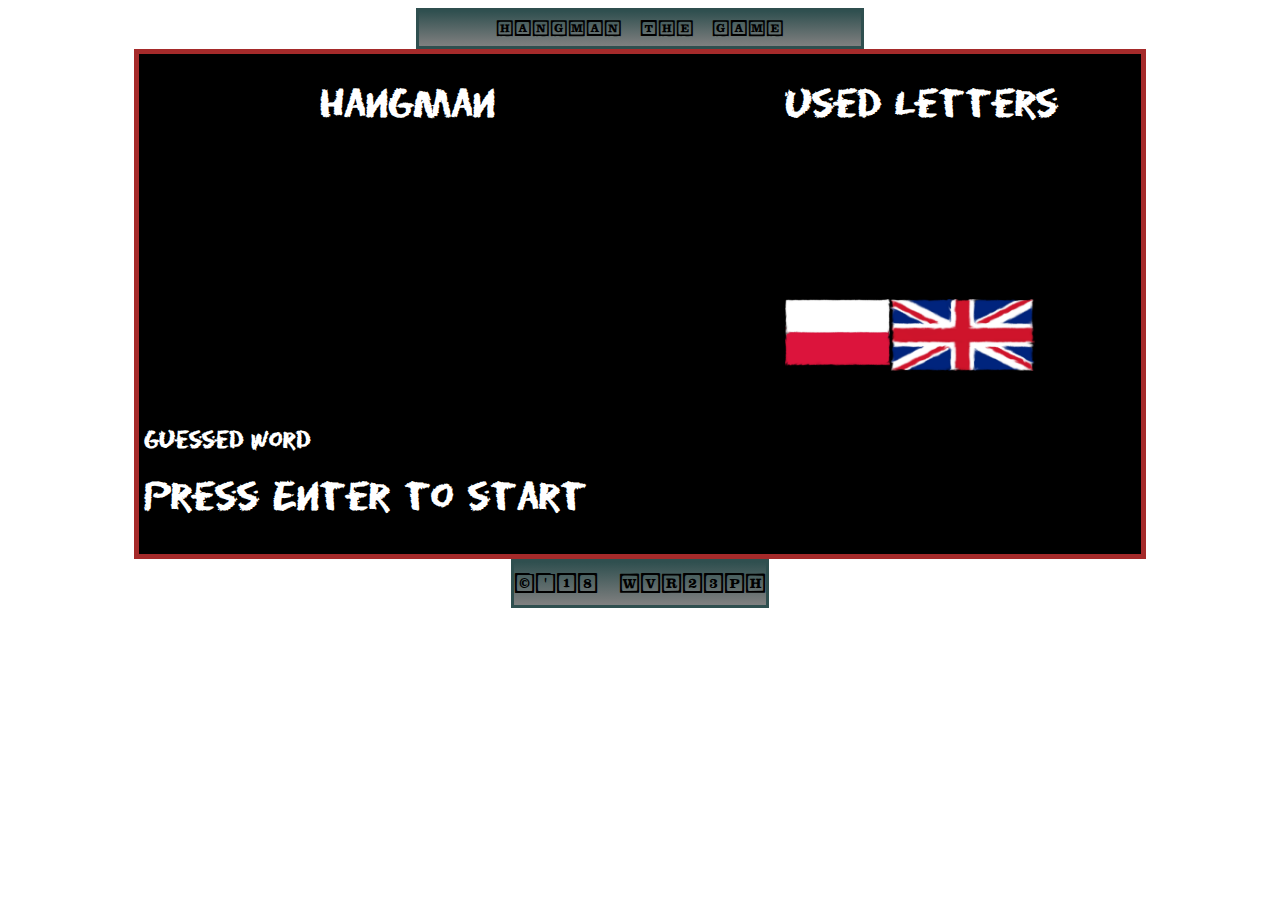
<file: docs/index.html>
<!DOCTYPE html>
<html lang="en">
<head>
    <meta charset="UTF-8">
    <title>HangMan</title>
    <link rel="stylesheet" href="css/main.css">
    <script src="js/hanged.js" type="text/javascript"></script>
    <meta name="viewport" content="width=device-width, initial-scale=1.0">
</head>
<body>
<header>
    <div class="'container">
        <div class="overboard"></div>
    </div>
</header>
<main>
    <div class="container">
        <div class="blackboard">
            <div id="leftBoard">
                <div id="hanged">
                    <h1></h1>
                    <canvas id="drawing" height="400" width="300"></canvas>
                </div>
                <div id="word">
                    <h3>Guessed Word</h3>
                    <h1 id="guesses"></h1>
                </div>
            </div>
            <div id="rightBoard">
                <div id="usedLettersBox">
                    <h1>Used Letters</h1>
                    <div id="usedLetters"></div>
                    <div id="attempts"></div>
                </div>
                <div id="language">
                    <p></p>
                    <p></p>
                </div>
            </div>
        </div>
    </div>
</main>
<footer>
    <div class="container">
        <div id="copy">&copy'18 WVR23PH</div>
    </div>
</footer>
</body>
</html>
</file>
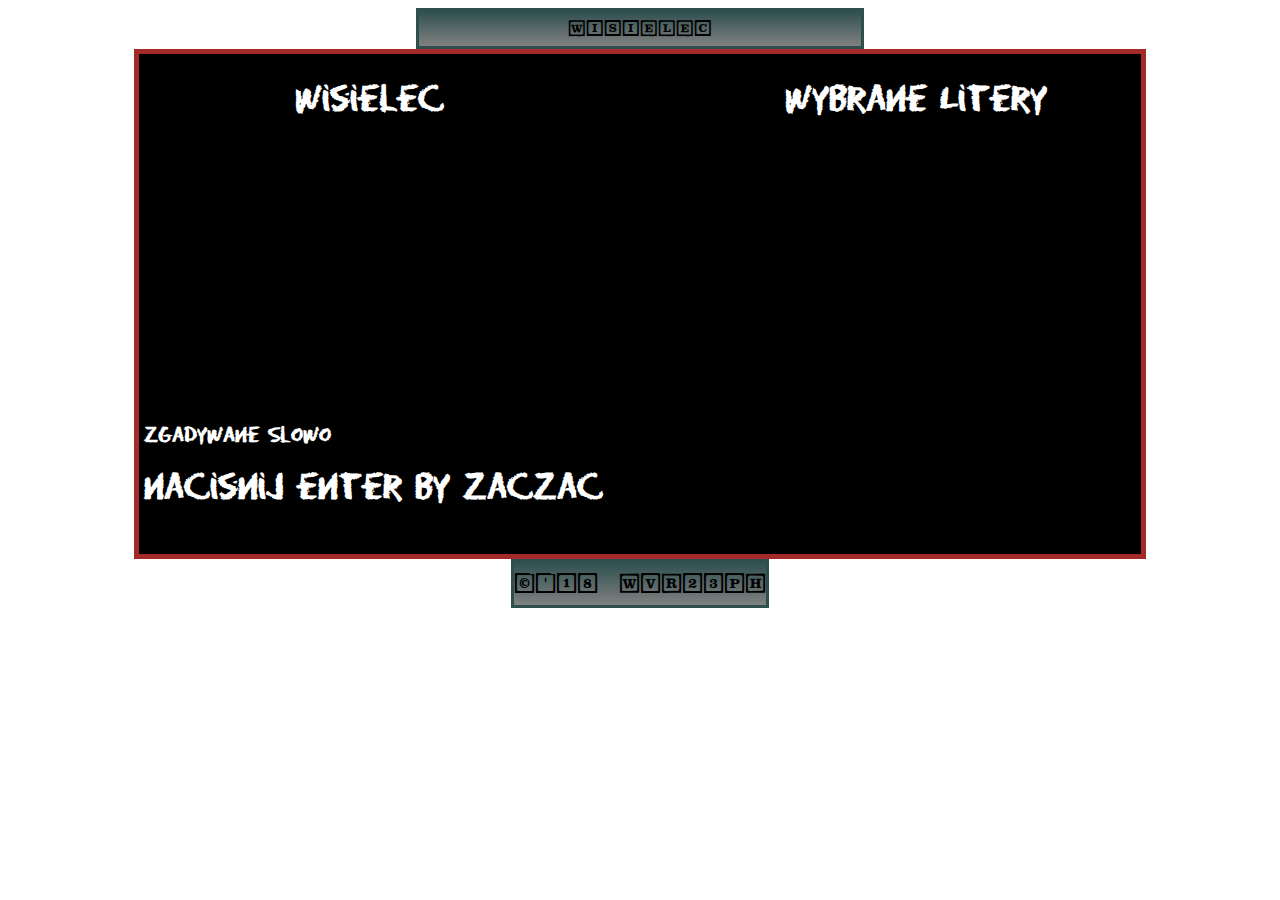
<file: hanged pl/hanged.html>
<!DOCTYPE html>
<html lang="en">
<head>
    <meta charset="UTF-8">
    <title>HangMan</title>
    <link rel="stylesheet" href="css/main.css">
    <script src="js/hanged.js" type="text/javascript"></script>
    <meta name="viewport" content="width=device-width, initial-scale=1.0">
</head>
<body>
<header>
    <div class="'container">
        <div class="overboard">WISIELEC</div>
    </div>
</header>
<article>
    <div class="container">
        <div class="blackboard">
            <div id="leftBoard">
                <div id="hanged">
                    <h1>wisielec</h1>
                    <canvas id="drawing" height="400" width="300"></canvas>
                </div>
                <div id="word">
                    <h3>Zgadywane Slowo</h3>
                    <h1 id="guesses"></h1>
                </div>
            </div>
            <div id="rightBoard">
                <div id="usedLettersBox">
                    <h1>Wybrane Litery</h1>
                    <div id="usedLetters"></div>
                    <div id="attempts"></div>
                </div>
            </div>
        </div>
    </div>
</article>
<footer>
    <div class="container">
        <div id="copy">&copy'18 WVR23PH</div>
    </div>
</footer>
</body>
</html>
</file>
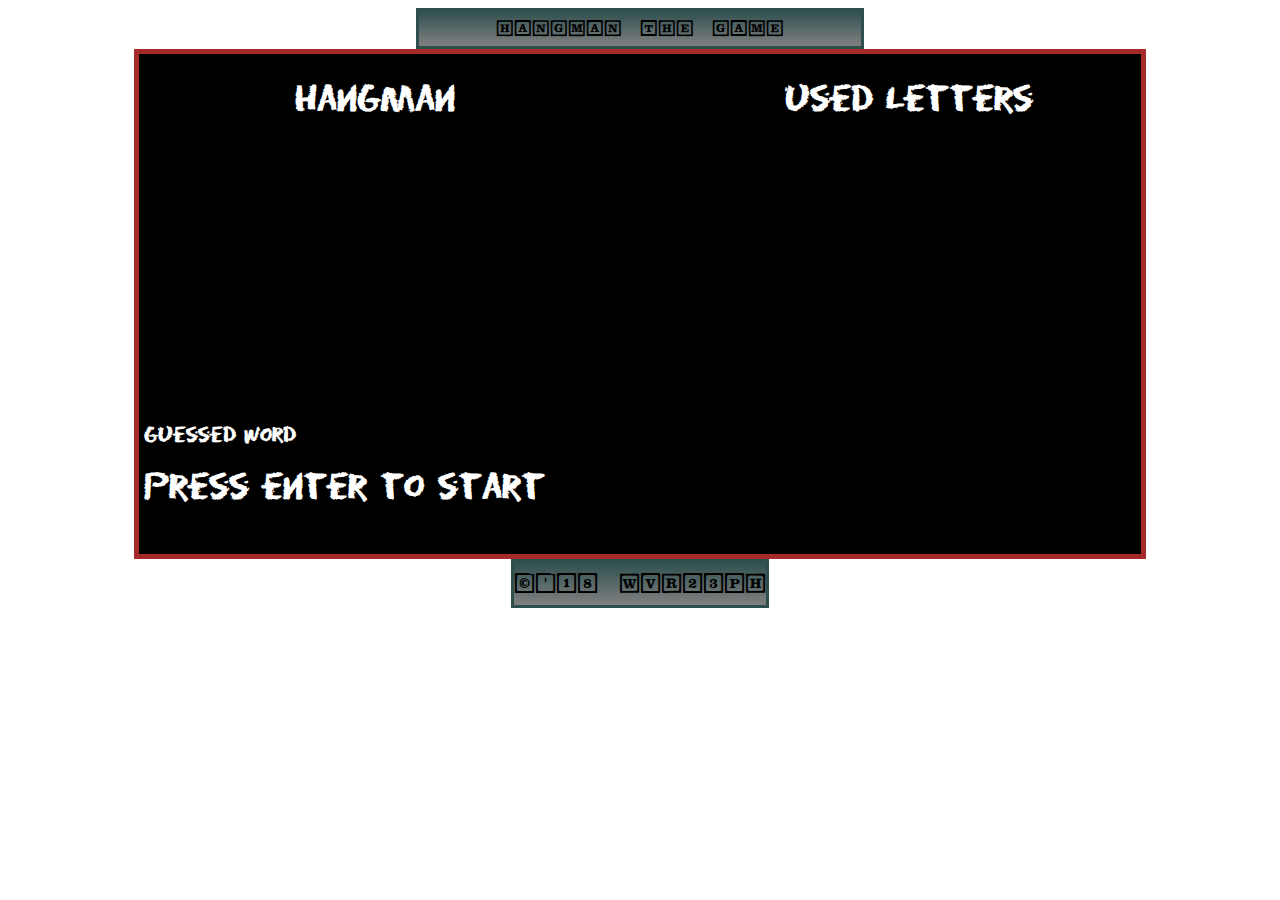
<file: hanged/hanged.html>
<!DOCTYPE html>
<html lang="en">
<head>
    <meta charset="UTF-8">
    <title>HangMan</title>
    <link rel="stylesheet" href="css/main.css">
    <script src="js/hanged.js" type="text/javascript"></script>
    <meta name="viewport" content="width=device-width, initial-scale=1.0">
</head>
<body>
<header>
    <div class="'container">
        <div class="overboard">HANGMAN the game</div>
    </div>
</header>
<article>
    <div class="container">
        <div class="blackboard">
            <div id="leftBoard">
                <div id="hanged">
                    <h1>Hangman</h1>
                    <canvas id="drawing" height="400" width="300"></canvas>
                </div>
                <div id="word">
                    <h3>Guessed Word</h3>
                    <h1 id="guesses"></h1>
                </div>
            </div>
            <div id="rightBoard">
                <div id="usedLettersBox">
                    <h1>Used Letters</h1>
                    <div id="usedLetters"></div>
                    <div id="attempts"></div>
                </div>
            </div>
        </div>
    </div>
</article>
<footer>
    <div class="container">
        <div id="copy">&copy'18 WVR23PH</div>
    </div>
</footer>
</body>
</html>
</file>
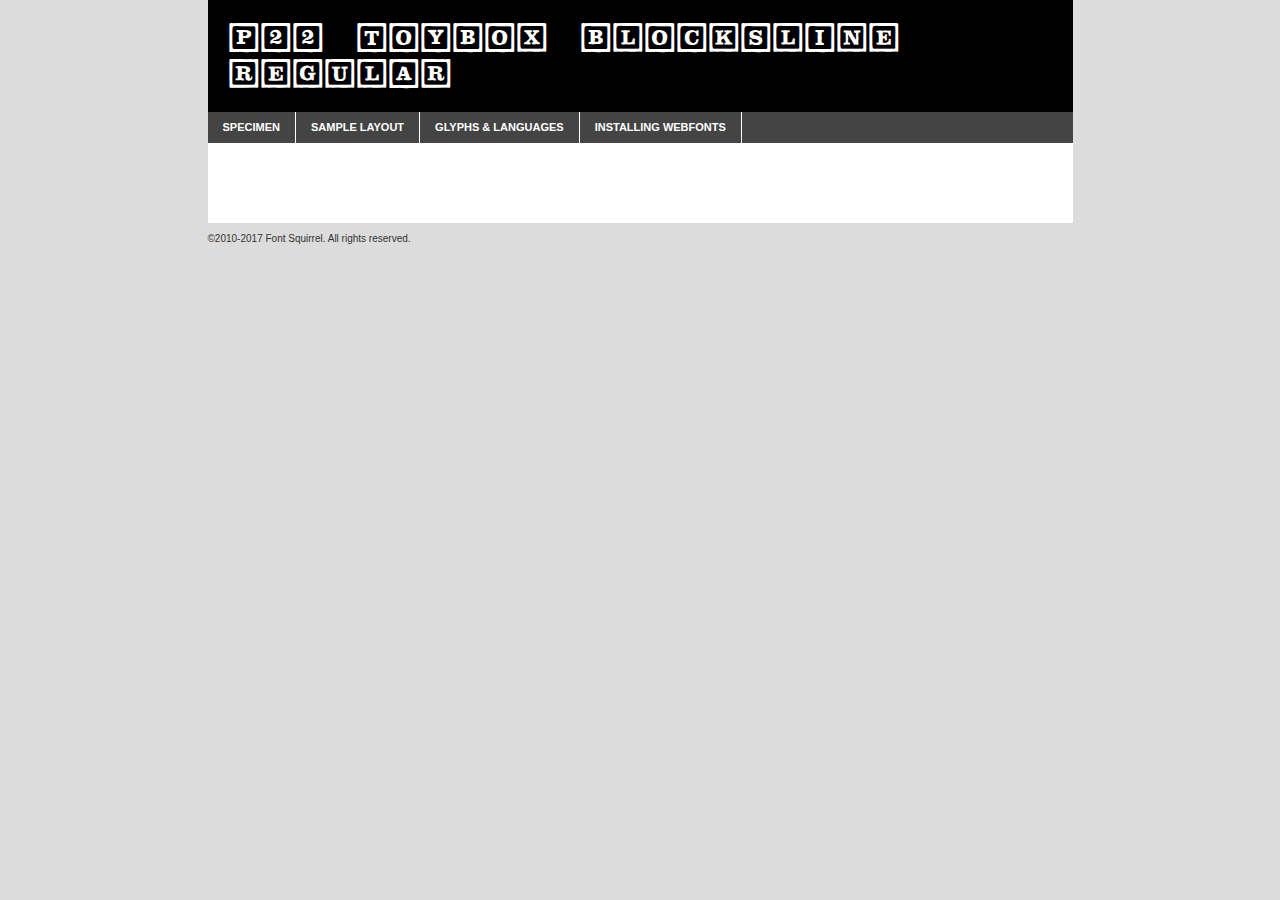
<file: docs/fonts/p22_toybox_blocksline_regular-demo.html>
<!DOCTYPE html PUBLIC "-//W3C//DTD XHTML 1.0 Transitional//EN"
	"http://www.w3.org/TR/xhtml1/DTD/xhtml1-transitional.dtd">

<html xmlns="http://www.w3.org/1999/xhtml" xml:lang="en" lang="en">
<head>
	<meta http-equiv="Content-Type" content="text/html; charset=utf-8" />
	<script src="http://ajax.googleapis.com/ajax/libs/jquery/1.7.2/jquery.min.js" type="text/javascript" charset="utf-8"></script>
	<script type="text/javascript">
	(function($){$.fn.easyTabs=function(option){var param=jQuery.extend({fadeSpeed:"fast",defaultContent:1,activeClass:'active'},option);$(this).each(function(){var thisId="#"+this.id;if(param.defaultContent==''){param.defaultContent=1;}
	if(typeof param.defaultContent=="number")
	{var defaultTab=$(thisId+" .tabs li:eq("+(param.defaultContent-1)+") a").attr('href').substr(1);}else{var defaultTab=param.defaultContent;}
	$(thisId+" .tabs li a").each(function(){var tabToHide=$(this).attr('href').substr(1);$("#"+tabToHide).addClass('easytabs-tab-content');});hideAll();changeContent(defaultTab);function hideAll(){$(thisId+" .easytabs-tab-content").hide();}
	function changeContent(tabId){hideAll();$(thisId+" .tabs li").removeClass(param.activeClass);$(thisId+" .tabs li a[href=#"+tabId+"]").closest('li').addClass(param.activeClass);if(param.fadeSpeed!="none")
	{$(thisId+" #"+tabId).fadeIn(param.fadeSpeed);}else{$(thisId+" #"+tabId).show();}}
	$(thisId+" .tabs li").click(function(){var tabId=$(this).find('a').attr('href').substr(1);changeContent(tabId);return false;});});}})(jQuery);
	</script>
	<link rel="stylesheet" href="specimen_files/specimen_stylesheet.css" type="text/css" charset="utf-8" />
	<link rel="stylesheet" href="stylesheet.css" type="text/css" charset="utf-8" />

	<style type="text/css">
					body{
				font-family: 'p22_toybox_blockslineregular';
							}
		</style>

	<title>P22 ToyBox BlocksLine Regular Specimen</title>
	
	
	<script type="text/javascript" charset="utf-8">
		$(document).ready(function() {
			$('#container').easyTabs({defaultContent:1});
		});
	</script>
</head>

<body>
<div id="container">
	<div id="header">
		P22 ToyBox BlocksLine Regular	</div>
	<ul class="tabs">
		<li><a href="#specimen">Specimen</a></li>
		<li><a href="#layout">Sample Layout</a></li>
				<li><a href="#glyphs">Glyphs &amp; Languages</a></li>
		<li><a href="#installing">Installing Webfonts</a></li>
		
	</ul>
	
	<div id="main_content">

		
			<div id="specimen">
		
				<div class="section">
					<div class="grid12 firstcol">
						<div class="huge">AaBb</div>
					</div>
				</div>
		
				<div class="section">
					<div class="glyph_range">A&#x200B;B&#x200b;C&#x200b;D&#x200b;E&#x200b;F&#x200b;G&#x200b;H&#x200b;I&#x200b;J&#x200b;K&#x200b;L&#x200b;M&#x200b;N&#x200b;O&#x200b;P&#x200b;Q&#x200b;R&#x200b;S&#x200b;T&#x200b;U&#x200b;V&#x200b;W&#x200b;X&#x200b;Y&#x200b;Z&#x200b;a&#x200b;b&#x200b;c&#x200b;d&#x200b;e&#x200b;f&#x200b;g&#x200b;h&#x200b;i&#x200b;j&#x200b;k&#x200b;l&#x200b;m&#x200b;n&#x200b;o&#x200b;p&#x200b;q&#x200b;r&#x200b;s&#x200b;t&#x200b;u&#x200b;v&#x200b;w&#x200b;x&#x200b;y&#x200b;z&#x200b;1&#x200b;2&#x200b;3&#x200b;4&#x200b;5&#x200b;6&#x200b;7&#x200b;8&#x200b;9&#x200b;0&#x200b;&amp;&#x200b;.&#x200b;,&#x200b;?&#x200b;!&#x200b;&#64;&#x200b;(&#x200b;)&#x200b;#&#x200b;$&#x200b;%&#x200b;*&#x200b;+&#x200b;-&#x200b;=&#x200b;:&#x200b;;</div>
				</div>
				<div class="section">
					<div class="grid12 firstcol">
						<table class="sample_table">
							<tr><td>10</td><td class="size10">abcdefghijklmnopqrstuvwxyzABCDEFGHIJKLMNOPQRSTUVWXYZ0123456789abcdefghijklmnopqrstuvwxyzABCDEFGHIJKLMNOPQRSTUVWXYZ0123456789abcdefghijklmnopqrstuvwxyzABCDEFGHIJKLMNOPQRSTUVWXYZ</td></tr>
							<tr><td>11</td><td class="size11">abcdefghijklmnopqrstuvwxyzABCDEFGHIJKLMNOPQRSTUVWXYZ0123456789abcdefghijklmnopqrstuvwxyzABCDEFGHIJKLMNOPQRSTUVWXYZ0123456789abcdefghijklmnopqrstuvwxyzABCDEFGHIJKLMNOPQRSTUVWXYZ</td></tr>
							<tr><td>12</td><td class="size12">abcdefghijklmnopqrstuvwxyzABCDEFGHIJKLMNOPQRSTUVWXYZ0123456789abcdefghijklmnopqrstuvwxyzABCDEFGHIJKLMNOPQRSTUVWXYZ0123456789abcdefghijklmnopqrstuvwxyzABCDEFGHIJKLMNOPQRSTUVWXYZ</td></tr>
							<tr><td>13</td><td class="size13">abcdefghijklmnopqrstuvwxyzABCDEFGHIJKLMNOPQRSTUVWXYZ0123456789abcdefghijklmnopqrstuvwxyzABCDEFGHIJKLMNOPQRSTUVWXYZ0123456789abcdefghijklmnopqrstuvwxyzABCDEFGHIJKLMNOPQRSTUVWXYZ</td></tr>
							<tr><td>14</td><td class="size14">abcdefghijklmnopqrstuvwxyzABCDEFGHIJKLMNOPQRSTUVWXYZ0123456789abcdefghijklmnopqrstuvwxyzABCDEFGHIJKLMNOPQRSTUVWXYZ0123456789abcdefghijklmnopqrstuvwxyzABCDEFGHIJKLMNOPQRSTUVWXYZ</td></tr>
							<tr><td>16</td><td class="size16">abcdefghijklmnopqrstuvwxyzABCDEFGHIJKLMNOPQRSTUVWXYZ0123456789abcdefghijklmnopqrstuvwxyzABCDEFGHIJKLMNOPQRSTUVWXYZ</td></tr>
							<tr><td>18</td><td class="size18">abcdefghijklmnopqrstuvwxyzABCDEFGHIJKLMNOPQRSTUVWXYZ0123456789abcdefghijklmnopqrstuvwxyzABCDEFGHIJKLMNOPQRSTUVWXYZ</td></tr>
							<tr><td>20</td><td class="size20">abcdefghijklmnopqrstuvwxyzABCDEFGHIJKLMNOPQRSTUVWXYZ0123456789abcdefghijklmnopqrstuvwxyzABCDEFGHIJKLMNOPQRSTUVWXYZ</td></tr>
							<tr><td>24</td><td class="size24">abcdefghijklmnopqrstuvwxyzABCDEFGHIJKLMNOPQRSTUVWXYZ0123456789abcdefghijklmnopqrstuvwxyzABCDEFGHIJKLMNOPQRSTUVWXYZ</td></tr>
							<tr><td>30</td><td class="size30">abcdefghijklmnopqrstuvwxyzABCDEFGHIJKLMNOPQRSTUVWXYZ0123456789abcdefghijklmnopqrstuvwxyzABCDEFGHIJKLMNOPQRSTUVWXYZ</td></tr>
							<tr><td>36</td><td class="size36">abcdefghijklmnopqrstuvwxyzABCDEFGHIJKLMNOPQRSTUVWXYZ0123456789abcdefghijklmnopqrstuvwxyzABCDEFGHIJKLMNOPQRSTUVWXYZ</td></tr>
							<tr><td>48</td><td class="size48">abcdefghijklmnopqrstuvwxyzABCDEFGHIJKLMNOPQRSTUVWXYZ0123456789abcdefghijklmnopqrstuvwxyzABCDEFGHIJKLMNOPQRSTUVWXYZ</td></tr>
							<tr><td>60</td><td class="size60">abcdefghijklmnopqrstuvwxyzABCDEFGHIJKLMNOPQRSTUVWXYZ0123456789abcdefghijklmnopqrstuvwxyzABCDEFGHIJKLMNOPQRSTUVWXYZ</td></tr>
							<tr><td>72</td><td class="size72">abcdefghijklmnopqrstuvwxyzABCDEFGHIJKLMNOPQRSTUVWXYZ0123456789abcdefghijklmnopqrstuvwxyzABCDEFGHIJKLMNOPQRSTUVWXYZ</td></tr>
							<tr><td>90</td><td class="size90">abcdefghijklmnopqrstuvwxyzABCDEFGHIJKLMNOPQRSTUVWXYZ0123456789abcdefghijklmnopqrstuvwxyzABCDEFGHIJKLMNOPQRSTUVWXYZ</td></tr>
						</table>
				
					</div>
			
				</div>
		
		
		
								<div class="section" id="bodycomparison">


										<div id="xheight">
				<div class="fontbody">&#x25FC;&#x25FC;&#x25FC;&#x25FC;&#x25FC;&#x25FC;&#x25FC;&#x25FC;&#x25FC;&#x25FC;&#x25FC;&#x25FC;&#x25FC;&#x25FC;&#x25FC;&#x25FC;&#x25FC;&#x25FC;&#x25FC;&#x25FC;&#x25FC;&#x25FC;&#x25FC;&#x25FC;&#x25FC;&#x25FC;&#x25FC;&#x25FC;&#x25FC;&#x25FC;&#x25FC;&#x25FC;&#x25FC;&#x25FC;&#x25FC;&#x25FC;&#x25FC;&#x25FC;&#x25FC;&#x25FC;&#x25FC;&#x25FC;&#x25FC;&#x25FC;&#x25FC;&#x25FC;&#x25FC;&#x25FC;&#x25FC;&#x25FC;&#x25FC;&#x25FC;&#x25FC;&#x25FC;&#x25FC;&#x25FC;&#x25FC;&#x25FC;&#x25FC;&#x25FC;&#x25FC;&#x25FC;&#x25FC;&#x25FC;&#x25FC;&#x25FC;&#x25FC;&#x25FC;&#x25FC;&#x25FC;&#x25FC;&#x25FC;&#x25FC;&#x25FC;&#x25FC;&#x25FC;&#x25FC;&#x25FC;&#x25FC;&#x25FC;&#x25FC;&#x25FC;&#x25FC;&#x25FC;&#x25FC;&#x25FC;&#x25FC;&#x25FC;&#x25FC;&#x25FC;&#x25FC;&#x25FC;&#x25FC;&#x25FC;&#x25FC;&#x25FC;&#x25FC;&#x25FC;&#x25FC;body</div><div class="arialbody">body</div><div class="verdanabody">body</div><div class="georgiabody">body</div></div>
										<div class="fontbody" style="z-index:1">
											body<span>P22 ToyBox BlocksLine Regular</span>
										</div>
										<div class="arialbody" style="z-index:1">
											body<span>Arial</span>
										</div>
										<div class="verdanabody" style="z-index:1">
											body<span>Verdana</span>
										</div>
										<div class="georgiabody" style="z-index:1">
											body<span>Georgia</span>
										</div>



								</div>
		
		
				<div class="section psample psample_row1" id="">
					
					<div class="grid2 firstcol">
						<p class="size10"><span>10.</span>Aenean lacinia bibendum nulla sed consectetur. Fusce dapibus, tellus ac cursus commodo, tortor mauris condimentum nibh, ut fermentum massa justo sit amet risus. Nullam id dolor id nibh ultricies vehicula ut id elit. Cum sociis natoque penatibus et magnis dis parturient montes, nascetur ridiculus mus. Nulla vitae elit libero, a pharetra augue.</p>
			
					</div>
					<div class="grid3">
						<p class="size11"><span>11.</span>Aenean lacinia bibendum nulla sed consectetur. Fusce dapibus, tellus ac cursus commodo, tortor mauris condimentum nibh, ut fermentum massa justo sit amet risus. Nullam id dolor id nibh ultricies vehicula ut id elit. Cum sociis natoque penatibus et magnis dis parturient montes, nascetur ridiculus mus. Nulla vitae elit libero, a pharetra augue.</p>
			
					</div>
					<div class="grid3">
						<p class="size12"><span>12.</span>Aenean lacinia bibendum nulla sed consectetur. Fusce dapibus, tellus ac cursus commodo, tortor mauris condimentum nibh, ut fermentum massa justo sit amet risus. Nullam id dolor id nibh ultricies vehicula ut id elit. Cum sociis natoque penatibus et magnis dis parturient montes, nascetur ridiculus mus. Nulla vitae elit libero, a pharetra augue.</p>
			
					</div>
					<div class="grid4">
						<p class="size13"><span>13.</span>Aenean lacinia bibendum nulla sed consectetur. Fusce dapibus, tellus ac cursus commodo, tortor mauris condimentum nibh, ut fermentum massa justo sit amet risus. Nullam id dolor id nibh ultricies vehicula ut id elit. Cum sociis natoque penatibus et magnis dis parturient montes, nascetur ridiculus mus. Nulla vitae elit libero, a pharetra augue.</p>
			
					</div>
					<div class="white_blend"></div>
					
				</div>
				<div class="section psample psample_row2" id="">
					<div class="grid3 firstcol">
						<p class="size14"><span>14.</span>Aenean lacinia bibendum nulla sed consectetur. Fusce dapibus, tellus ac cursus commodo, tortor mauris condimentum nibh, ut fermentum massa justo sit amet risus. Nullam id dolor id nibh ultricies vehicula ut id elit. Cum sociis natoque penatibus et magnis dis parturient montes, nascetur ridiculus mus. Nulla vitae elit libero, a pharetra augue.</p>
			
					</div>
					<div class="grid4">
						<p class="size16"><span>16.</span>Aenean lacinia bibendum nulla sed consectetur. Fusce dapibus, tellus ac cursus commodo, tortor mauris condimentum nibh, ut fermentum massa justo sit amet risus. Nullam id dolor id nibh ultricies vehicula ut id elit. Cum sociis natoque penatibus et magnis dis parturient montes, nascetur ridiculus mus. Nulla vitae elit libero, a pharetra augue.</p>
			
					</div>
					<div class="grid5">
						<p class="size18"><span>18.</span>Aenean lacinia bibendum nulla sed consectetur. Fusce dapibus, tellus ac cursus commodo, tortor mauris condimentum nibh, ut fermentum massa justo sit amet risus. Nullam id dolor id nibh ultricies vehicula ut id elit. Cum sociis natoque penatibus et magnis dis parturient montes, nascetur ridiculus mus. Nulla vitae elit libero, a pharetra augue.</p>
			
					</div>

					<div class="white_blend"></div>

				</div>
				
				<div class="section psample psample_row3" id="">
					<div class="grid5 firstcol">
						<p class="size20"><span>20.</span>Aenean lacinia bibendum nulla sed consectetur. Fusce dapibus, tellus ac cursus commodo, tortor mauris condimentum nibh, ut fermentum massa justo sit amet risus. Nullam id dolor id nibh ultricies vehicula ut id elit. Cum sociis natoque penatibus et magnis dis parturient montes, nascetur ridiculus mus. Nulla vitae elit libero, a pharetra augue.</p>
					</div>
					<div class="grid7">
						<p class="size24"><span>24.</span>Aenean lacinia bibendum nulla sed consectetur. Fusce dapibus, tellus ac cursus commodo, tortor mauris condimentum nibh, ut fermentum massa justo sit amet risus. Nullam id dolor id nibh ultricies vehicula ut id elit. Cum sociis natoque penatibus et magnis dis parturient montes, nascetur ridiculus mus. Nulla vitae elit libero, a pharetra augue.</p>
					</div>
					
					<div class="white_blend"></div>
					
				</div>
				
				<div class="section psample psample_row4" id="">
					<div class="grid12 firstcol">
						<p class="size30"><span>30.</span>Aenean lacinia bibendum nulla sed consectetur. Fusce dapibus, tellus ac cursus commodo, tortor mauris condimentum nibh, ut fermentum massa justo sit amet risus. Nullam id dolor id nibh ultricies vehicula ut id elit. Cum sociis natoque penatibus et magnis dis parturient montes, nascetur ridiculus mus. Nulla vitae elit libero, a pharetra augue.</p>
					</div>
					<div class="white_blend"></div>
					
				</div>
				
				
				
				<div class="section psample psample_row1 fullreverse">
					<div class="grid2 firstcol">
						<p class="size10"><span>10.</span>Aenean lacinia bibendum nulla sed consectetur. Fusce dapibus, tellus ac cursus commodo, tortor mauris condimentum nibh, ut fermentum massa justo sit amet risus. Nullam id dolor id nibh ultricies vehicula ut id elit. Cum sociis natoque penatibus et magnis dis parturient montes, nascetur ridiculus mus. Nulla vitae elit libero, a pharetra augue.</p>
			
					</div>
					<div class="grid3">
						<p class="size11"><span>11.</span>Aenean lacinia bibendum nulla sed consectetur. Fusce dapibus, tellus ac cursus commodo, tortor mauris condimentum nibh, ut fermentum massa justo sit amet risus. Nullam id dolor id nibh ultricies vehicula ut id elit. Cum sociis natoque penatibus et magnis dis parturient montes, nascetur ridiculus mus. Nulla vitae elit libero, a pharetra augue.</p>
			
					</div>
					<div class="grid3">
						<p class="size12"><span>12.</span>Aenean lacinia bibendum nulla sed consectetur. Fusce dapibus, tellus ac cursus commodo, tortor mauris condimentum nibh, ut fermentum massa justo sit amet risus. Nullam id dolor id nibh ultricies vehicula ut id elit. Cum sociis natoque penatibus et magnis dis parturient montes, nascetur ridiculus mus. Nulla vitae elit libero, a pharetra augue.</p>
			
					</div>
					<div class="grid4">
						<p class="size13"><span>13.</span>Aenean lacinia bibendum nulla sed consectetur. Fusce dapibus, tellus ac cursus commodo, tortor mauris condimentum nibh, ut fermentum massa justo sit amet risus. Nullam id dolor id nibh ultricies vehicula ut id elit. Cum sociis natoque penatibus et magnis dis parturient montes, nascetur ridiculus mus. Nulla vitae elit libero, a pharetra augue.</p>
			
					</div>
					<div class="black_blend"></div>
					
				</div>
				
				<div class="section psample psample_row2 fullreverse">
					<div class="grid3 firstcol">
						<p class="size14"><span>14.</span>Aenean lacinia bibendum nulla sed consectetur. Fusce dapibus, tellus ac cursus commodo, tortor mauris condimentum nibh, ut fermentum massa justo sit amet risus. Nullam id dolor id nibh ultricies vehicula ut id elit. Cum sociis natoque penatibus et magnis dis parturient montes, nascetur ridiculus mus. Nulla vitae elit libero, a pharetra augue.</p>
			
					</div>
					<div class="grid4">
						<p class="size16"><span>16.</span>Aenean lacinia bibendum nulla sed consectetur. Fusce dapibus, tellus ac cursus commodo, tortor mauris condimentum nibh, ut fermentum massa justo sit amet risus. Nullam id dolor id nibh ultricies vehicula ut id elit. Cum sociis natoque penatibus et magnis dis parturient montes, nascetur ridiculus mus. Nulla vitae elit libero, a pharetra augue.</p>
			
					</div>
					<div class="grid5">
						<p class="size18"><span>18.</span>Aenean lacinia bibendum nulla sed consectetur. Fusce dapibus, tellus ac cursus commodo, tortor mauris condimentum nibh, ut fermentum massa justo sit amet risus. Nullam id dolor id nibh ultricies vehicula ut id elit. Cum sociis natoque penatibus et magnis dis parturient montes, nascetur ridiculus mus. Nulla vitae elit libero, a pharetra augue.</p>
			
					</div>
					<div class="black_blend"></div>

				</div>
				
				<div class="section psample fullreverse psample_row3" id="">
					<div class="grid5 firstcol">
						<p class="size20"><span>20.</span>Aenean lacinia bibendum nulla sed consectetur. Fusce dapibus, tellus ac cursus commodo, tortor mauris condimentum nibh, ut fermentum massa justo sit amet risus. Nullam id dolor id nibh ultricies vehicula ut id elit. Cum sociis natoque penatibus et magnis dis parturient montes, nascetur ridiculus mus. Nulla vitae elit libero, a pharetra augue.</p>
					</div>
					<div class="grid7">
						<p class="size24"><span>24.</span>Aenean lacinia bibendum nulla sed consectetur. Fusce dapibus, tellus ac cursus commodo, tortor mauris condimentum nibh, ut fermentum massa justo sit amet risus. Nullam id dolor id nibh ultricies vehicula ut id elit. Cum sociis natoque penatibus et magnis dis parturient montes, nascetur ridiculus mus. Nulla vitae elit libero, a pharetra augue.</p>
					</div>
					
					<div class="black_blend"></div>
					
				</div>
				
				<div class="section psample fullreverse psample_row4" id="" style="border-bottom: 20px #000 solid;">
					<div class="grid12 firstcol">
						<p class="size30"><span>30.</span>Aenean lacinia bibendum nulla sed consectetur. Fusce dapibus, tellus ac cursus commodo, tortor mauris condimentum nibh, ut fermentum massa justo sit amet risus. Nullam id dolor id nibh ultricies vehicula ut id elit. Cum sociis natoque penatibus et magnis dis parturient montes, nascetur ridiculus mus. Nulla vitae elit libero, a pharetra augue.</p>
					</div>
					<div class="black_blend"></div>
					
				</div>
				
				
				
				
			</div>
			
			<div id="layout">
				
				<div class="section">
					
					<div class="grid12 firstcol">
						<h1>Lorem Ipsum Dolor</h1>
						<h2>Etiam porta sem malesuada magna mollis euismod</h2>
						
						<p class="byline">By <a href="#link">Aenean Lacinia</a></p>
					</div>
				</div>
				<div class="section">
					<div class="grid8 firstcol">
						<p class="large">Donec sed odio dui. Morbi leo risus, porta ac consectetur ac, vestibulum at eros. Fusce dapibus, tellus ac cursus commodo, tortor mauris condimentum nibh, ut fermentum massa justo sit amet risus. </p>

						
						<h3>Pellentesque ornare sem</h3>

						<p>Maecenas sed diam eget risus varius blandit sit amet non magna. Maecenas faucibus mollis interdum. Donec ullamcorper nulla non metus auctor fringilla. Nullam id dolor id nibh ultricies vehicula ut id elit. Nullam id dolor id nibh ultricies vehicula ut id elit. </p>

						<p>Aenean eu leo quam. Pellentesque ornare sem lacinia quam venenatis vestibulum. Lorem ipsum dolor sit amet, consectetur adipiscing elit. Cum sociis natoque penatibus et magnis dis parturient montes, nascetur ridiculus mus. </p>

						<p>Nulla vitae elit libero, a pharetra augue. Praesent commodo cursus magna, vel scelerisque nisl consectetur et. Aenean lacinia bibendum nulla sed consectetur. </p>

						<p>Nullam quis risus eget urna mollis ornare vel eu leo. Nullam quis risus eget urna mollis ornare vel eu leo. Maecenas sed diam eget risus varius blandit sit amet non magna. Donec ullamcorper nulla non metus auctor fringilla. </p>

						<h3>Cras mattis consectetur</h3>

						<p>Aenean eu leo quam. Pellentesque ornare sem lacinia quam venenatis vestibulum. Aenean lacinia bibendum nulla sed consectetur. Integer posuere erat a ante venenatis dapibus posuere velit aliquet. Cras mattis consectetur purus sit amet fermentum. </p>

						<p>Nullam id dolor id nibh ultricies vehicula ut id elit. Nullam quis risus eget urna mollis ornare vel eu leo. Cras mattis consectetur purus sit amet fermentum.</p>
					</div>
					
					<div class="grid4 sidebar">
						
						<div class="box reverse">
							<p class="last">Nullam quis risus eget urna mollis ornare vel eu leo. Donec ullamcorper nulla non metus auctor fringilla. Cras mattis consectetur purus sit amet fermentum. Sed posuere consectetur est at lobortis. Lorem ipsum dolor sit amet, consectetur adipiscing elit. </p>
						</div>
						
						<p class="caption">Maecenas sed diam eget risus varius.</p>

						<p>Vestibulum id ligula porta felis euismod semper. Integer posuere erat a ante venenatis dapibus posuere velit aliquet. Vestibulum id ligula porta felis euismod semper. Sed posuere consectetur est at lobortis. Maecenas sed diam eget risus varius blandit sit amet non magna. Fusce dapibus, tellus ac cursus commodo, tortor mauris condimentum nibh, ut fermentum massa justo sit amet risus. </p>

					

						<p>Duis mollis, est non commodo luctus, nisi erat porttitor ligula, eget lacinia odio sem nec elit. Aenean lacinia bibendum nulla sed consectetur. Vivamus sagittis lacus vel augue laoreet rutrum faucibus dolor auctor. Aenean lacinia bibendum nulla sed consectetur. Nullam quis risus eget urna mollis ornare vel eu leo. </p>

						<p>Praesent commodo cursus magna, vel scelerisque nisl consectetur et. Donec ullamcorper nulla non metus auctor fringilla. Maecenas faucibus mollis interdum. Fusce dapibus, tellus ac cursus commodo, tortor mauris condimentum nibh, ut fermentum massa justo sit amet risus. </p>

					</div>
				</div>
				
			</div>


			



		<div id="glyphs">
			<div class="section">
				<div class="grid12 firstcol">
			
				<h1>Language Support</h1>
				<p>The subset of P22 ToyBox BlocksLine Regular in this kit supports the following languages:<br />
			
					Albanian, Basque, Breton, Chamorro, Danish, Dutch, English, Faroese, Finnish, French, Frisian, Galician, German, Icelandic, Italian, Malagasy, Norwegian, Portuguese, Spanish, Alsatian, Aragonese, Arapaho, Arrernte, Asturian, Aymara, Bislama, Cebuano, Corsican, Fijian, French_creole, Genoese, Gilbertese, Greenlandic, Haitian_creole, Hiligaynon, Hmong, Hopi, Ibanag, Iloko_ilokano, Indonesian, Interglossa_glosa, Interlingua, Irish_gaelic, Jerriais, Lojban, Lombard, Luxembourgeois, Manx, Mohawk, Norfolk_pitcairnese, Occitan, Oromo, Pangasinan, Papiamento, Piedmontese, Potawatomi, Rhaeto-romance, Romansh, Rotokas, Sami_lule, Samoan, Sardinian, Scots_gaelic, Seychelles_creole, Shona, Sicilian, Somali, Southern_ndebele, Swahili, Swati_swazi, Tagalog_filipino_pilipino, Tetum, Tok_pisin, Uyghur_latinized, Volapuk, Walloon, Warlpiri, Xhosa, Yapese, Zulu, Latinbasic, Ubasic, Demo				</p>
				<h1>Glyph Chart</h1>
				<p>The subset of P22 ToyBox BlocksLine Regular in this kit includes all the glyphs listed below. Unicode entities are included above each glyph to help you insert individual characters into your layout.</p>
				<div id="glyph_chart">
			
																				 <div><p>&amp;#13;</p>&#13;</div>
																				 <div><p>&amp;#32;</p>&#32;</div>
																				 <div><p>&amp;#33;</p>&#33;</div>
																				 <div><p>&amp;#34;</p>&#34;</div>
																				 <div><p>&amp;#35;</p>&#35;</div>
																				 <div><p>&amp;#36;</p>&#36;</div>
																				 <div><p>&amp;#37;</p>&#37;</div>
																				 <div><p>&amp;#38;</p>&#38;</div>
																				 <div><p>&amp;#39;</p>&#39;</div>
																				 <div><p>&amp;#40;</p>&#40;</div>
																				 <div><p>&amp;#41;</p>&#41;</div>
																				 <div><p>&amp;#42;</p>&#42;</div>
																				 <div><p>&amp;#43;</p>&#43;</div>
																				 <div><p>&amp;#44;</p>&#44;</div>
																				 <div><p>&amp;#45;</p>&#45;</div>
																				 <div><p>&amp;#46;</p>&#46;</div>
																				 <div><p>&amp;#47;</p>&#47;</div>
																				 <div><p>&amp;#48;</p>&#48;</div>
																				 <div><p>&amp;#49;</p>&#49;</div>
																				 <div><p>&amp;#50;</p>&#50;</div>
																				 <div><p>&amp;#51;</p>&#51;</div>
																				 <div><p>&amp;#52;</p>&#52;</div>
																				 <div><p>&amp;#53;</p>&#53;</div>
																				 <div><p>&amp;#54;</p>&#54;</div>
																				 <div><p>&amp;#55;</p>&#55;</div>
																				 <div><p>&amp;#56;</p>&#56;</div>
																				 <div><p>&amp;#57;</p>&#57;</div>
																				 <div><p>&amp;#58;</p>&#58;</div>
																				 <div><p>&amp;#59;</p>&#59;</div>
																				 <div><p>&amp;#60;</p>&#60;</div>
																				 <div><p>&amp;#61;</p>&#61;</div>
																				 <div><p>&amp;#62;</p>&#62;</div>
																				 <div><p>&amp;#63;</p>&#63;</div>
																				 <div><p>&amp;#64;</p>&#64;</div>
																				 <div><p>&amp;#65;</p>&#65;</div>
																				 <div><p>&amp;#66;</p>&#66;</div>
																				 <div><p>&amp;#67;</p>&#67;</div>
																				 <div><p>&amp;#68;</p>&#68;</div>
																				 <div><p>&amp;#69;</p>&#69;</div>
																				 <div><p>&amp;#70;</p>&#70;</div>
																				 <div><p>&amp;#71;</p>&#71;</div>
																				 <div><p>&amp;#72;</p>&#72;</div>
																				 <div><p>&amp;#73;</p>&#73;</div>
																				 <div><p>&amp;#74;</p>&#74;</div>
																				 <div><p>&amp;#75;</p>&#75;</div>
																				 <div><p>&amp;#76;</p>&#76;</div>
																				 <div><p>&amp;#77;</p>&#77;</div>
																				 <div><p>&amp;#78;</p>&#78;</div>
																				 <div><p>&amp;#79;</p>&#79;</div>
																				 <div><p>&amp;#80;</p>&#80;</div>
																				 <div><p>&amp;#81;</p>&#81;</div>
																				 <div><p>&amp;#82;</p>&#82;</div>
																				 <div><p>&amp;#83;</p>&#83;</div>
																				 <div><p>&amp;#84;</p>&#84;</div>
																				 <div><p>&amp;#85;</p>&#85;</div>
																				 <div><p>&amp;#86;</p>&#86;</div>
																				 <div><p>&amp;#87;</p>&#87;</div>
																				 <div><p>&amp;#88;</p>&#88;</div>
																				 <div><p>&amp;#89;</p>&#89;</div>
																				 <div><p>&amp;#90;</p>&#90;</div>
																				 <div><p>&amp;#91;</p>&#91;</div>
																				 <div><p>&amp;#92;</p>&#92;</div>
																				 <div><p>&amp;#93;</p>&#93;</div>
																				 <div><p>&amp;#94;</p>&#94;</div>
																				 <div><p>&amp;#95;</p>&#95;</div>
																				 <div><p>&amp;#96;</p>&#96;</div>
																				 <div><p>&amp;#97;</p>&#97;</div>
																				 <div><p>&amp;#98;</p>&#98;</div>
																				 <div><p>&amp;#99;</p>&#99;</div>
																				 <div><p>&amp;#100;</p>&#100;</div>
																				 <div><p>&amp;#101;</p>&#101;</div>
																				 <div><p>&amp;#102;</p>&#102;</div>
																				 <div><p>&amp;#103;</p>&#103;</div>
																				 <div><p>&amp;#104;</p>&#104;</div>
																				 <div><p>&amp;#105;</p>&#105;</div>
																				 <div><p>&amp;#106;</p>&#106;</div>
																				 <div><p>&amp;#107;</p>&#107;</div>
																				 <div><p>&amp;#108;</p>&#108;</div>
																				 <div><p>&amp;#109;</p>&#109;</div>
																				 <div><p>&amp;#110;</p>&#110;</div>
																				 <div><p>&amp;#111;</p>&#111;</div>
																				 <div><p>&amp;#112;</p>&#112;</div>
																				 <div><p>&amp;#113;</p>&#113;</div>
																				 <div><p>&amp;#114;</p>&#114;</div>
																				 <div><p>&amp;#115;</p>&#115;</div>
																				 <div><p>&amp;#116;</p>&#116;</div>
																				 <div><p>&amp;#117;</p>&#117;</div>
																				 <div><p>&amp;#118;</p>&#118;</div>
																				 <div><p>&amp;#119;</p>&#119;</div>
																				 <div><p>&amp;#120;</p>&#120;</div>
																				 <div><p>&amp;#121;</p>&#121;</div>
																				 <div><p>&amp;#122;</p>&#122;</div>
																				 <div><p>&amp;#123;</p>&#123;</div>
																				 <div><p>&amp;#124;</p>&#124;</div>
																				 <div><p>&amp;#125;</p>&#125;</div>
																				 <div><p>&amp;#126;</p>&#126;</div>
																				 <div><p>&amp;#160;</p>&#160;</div>
																				 <div><p>&amp;#161;</p>&#161;</div>
																				 <div><p>&amp;#162;</p>&#162;</div>
																				 <div><p>&amp;#163;</p>&#163;</div>
																				 <div><p>&amp;#164;</p>&#164;</div>
																				 <div><p>&amp;#165;</p>&#165;</div>
																				 <div><p>&amp;#166;</p>&#166;</div>
																				 <div><p>&amp;#167;</p>&#167;</div>
																				 <div><p>&amp;#168;</p>&#168;</div>
																				 <div><p>&amp;#169;</p>&#169;</div>
																				 <div><p>&amp;#170;</p>&#170;</div>
																				 <div><p>&amp;#171;</p>&#171;</div>
																				 <div><p>&amp;#172;</p>&#172;</div>
																				 <div><p>&amp;#173;</p>&#173;</div>
																				 <div><p>&amp;#174;</p>&#174;</div>
																				 <div><p>&amp;#175;</p>&#175;</div>
																				 <div><p>&amp;#176;</p>&#176;</div>
																				 <div><p>&amp;#177;</p>&#177;</div>
																				 <div><p>&amp;#178;</p>&#178;</div>
																				 <div><p>&amp;#179;</p>&#179;</div>
																				 <div><p>&amp;#180;</p>&#180;</div>
																				 <div><p>&amp;#181;</p>&#181;</div>
																				 <div><p>&amp;#182;</p>&#182;</div>
																				 <div><p>&amp;#183;</p>&#183;</div>
																				 <div><p>&amp;#184;</p>&#184;</div>
																				 <div><p>&amp;#185;</p>&#185;</div>
																				 <div><p>&amp;#186;</p>&#186;</div>
																				 <div><p>&amp;#187;</p>&#187;</div>
																				 <div><p>&amp;#188;</p>&#188;</div>
																				 <div><p>&amp;#189;</p>&#189;</div>
																				 <div><p>&amp;#190;</p>&#190;</div>
																				 <div><p>&amp;#191;</p>&#191;</div>
																				 <div><p>&amp;#192;</p>&#192;</div>
																				 <div><p>&amp;#193;</p>&#193;</div>
																				 <div><p>&amp;#194;</p>&#194;</div>
																				 <div><p>&amp;#195;</p>&#195;</div>
																				 <div><p>&amp;#196;</p>&#196;</div>
																				 <div><p>&amp;#197;</p>&#197;</div>
																				 <div><p>&amp;#198;</p>&#198;</div>
																				 <div><p>&amp;#199;</p>&#199;</div>
																				 <div><p>&amp;#200;</p>&#200;</div>
																				 <div><p>&amp;#201;</p>&#201;</div>
																				 <div><p>&amp;#202;</p>&#202;</div>
																				 <div><p>&amp;#203;</p>&#203;</div>
																				 <div><p>&amp;#204;</p>&#204;</div>
																				 <div><p>&amp;#205;</p>&#205;</div>
																				 <div><p>&amp;#206;</p>&#206;</div>
																				 <div><p>&amp;#207;</p>&#207;</div>
																				 <div><p>&amp;#208;</p>&#208;</div>
																				 <div><p>&amp;#209;</p>&#209;</div>
																				 <div><p>&amp;#210;</p>&#210;</div>
																				 <div><p>&amp;#211;</p>&#211;</div>
																				 <div><p>&amp;#212;</p>&#212;</div>
																				 <div><p>&amp;#213;</p>&#213;</div>
																				 <div><p>&amp;#214;</p>&#214;</div>
																				 <div><p>&amp;#215;</p>&#215;</div>
																				 <div><p>&amp;#216;</p>&#216;</div>
																				 <div><p>&amp;#217;</p>&#217;</div>
																				 <div><p>&amp;#218;</p>&#218;</div>
																				 <div><p>&amp;#219;</p>&#219;</div>
																				 <div><p>&amp;#220;</p>&#220;</div>
																				 <div><p>&amp;#221;</p>&#221;</div>
																				 <div><p>&amp;#222;</p>&#222;</div>
																				 <div><p>&amp;#223;</p>&#223;</div>
																				 <div><p>&amp;#224;</p>&#224;</div>
																				 <div><p>&amp;#225;</p>&#225;</div>
																				 <div><p>&amp;#226;</p>&#226;</div>
																				 <div><p>&amp;#227;</p>&#227;</div>
																				 <div><p>&amp;#228;</p>&#228;</div>
																				 <div><p>&amp;#229;</p>&#229;</div>
																				 <div><p>&amp;#230;</p>&#230;</div>
																				 <div><p>&amp;#231;</p>&#231;</div>
																				 <div><p>&amp;#232;</p>&#232;</div>
																				 <div><p>&amp;#233;</p>&#233;</div>
																				 <div><p>&amp;#234;</p>&#234;</div>
																				 <div><p>&amp;#235;</p>&#235;</div>
																				 <div><p>&amp;#236;</p>&#236;</div>
																				 <div><p>&amp;#237;</p>&#237;</div>
																				 <div><p>&amp;#238;</p>&#238;</div>
																				 <div><p>&amp;#239;</p>&#239;</div>
																				 <div><p>&amp;#240;</p>&#240;</div>
																				 <div><p>&amp;#241;</p>&#241;</div>
																				 <div><p>&amp;#242;</p>&#242;</div>
																				 <div><p>&amp;#243;</p>&#243;</div>
																				 <div><p>&amp;#244;</p>&#244;</div>
																				 <div><p>&amp;#245;</p>&#245;</div>
																				 <div><p>&amp;#246;</p>&#246;</div>
																				 <div><p>&amp;#247;</p>&#247;</div>
																				 <div><p>&amp;#248;</p>&#248;</div>
																				 <div><p>&amp;#249;</p>&#249;</div>
																				 <div><p>&amp;#250;</p>&#250;</div>
																				 <div><p>&amp;#251;</p>&#251;</div>
																				 <div><p>&amp;#252;</p>&#252;</div>
																				 <div><p>&amp;#253;</p>&#253;</div>
																				 <div><p>&amp;#254;</p>&#254;</div>
																				 <div><p>&amp;#255;</p>&#255;</div>
																				 <div><p>&amp;#338;</p>&#338;</div>
																				 <div><p>&amp;#339;</p>&#339;</div>
																				 <div><p>&amp;#376;</p>&#376;</div>
																				 <div><p>&amp;#710;</p>&#710;</div>
																				 <div><p>&amp;#732;</p>&#732;</div>
																				 <div><p>&amp;#8192;</p>&#8192;</div>
																				 <div><p>&amp;#8193;</p>&#8193;</div>
																				 <div><p>&amp;#8194;</p>&#8194;</div>
																				 <div><p>&amp;#8195;</p>&#8195;</div>
																				 <div><p>&amp;#8196;</p>&#8196;</div>
																				 <div><p>&amp;#8197;</p>&#8197;</div>
																				 <div><p>&amp;#8198;</p>&#8198;</div>
																				 <div><p>&amp;#8199;</p>&#8199;</div>
																				 <div><p>&amp;#8200;</p>&#8200;</div>
																				 <div><p>&amp;#8201;</p>&#8201;</div>
																				 <div><p>&amp;#8202;</p>&#8202;</div>
																				 <div><p>&amp;#8208;</p>&#8208;</div>
																				 <div><p>&amp;#8209;</p>&#8209;</div>
																				 <div><p>&amp;#8210;</p>&#8210;</div>
																				 <div><p>&amp;#8211;</p>&#8211;</div>
																				 <div><p>&amp;#8212;</p>&#8212;</div>
																				 <div><p>&amp;#8216;</p>&#8216;</div>
																				 <div><p>&amp;#8217;</p>&#8217;</div>
																				 <div><p>&amp;#8218;</p>&#8218;</div>
																				 <div><p>&amp;#8220;</p>&#8220;</div>
																				 <div><p>&amp;#8221;</p>&#8221;</div>
																				 <div><p>&amp;#8222;</p>&#8222;</div>
																				 <div><p>&amp;#8226;</p>&#8226;</div>
																				 <div><p>&amp;#8230;</p>&#8230;</div>
																				 <div><p>&amp;#8239;</p>&#8239;</div>
																				 <div><p>&amp;#8249;</p>&#8249;</div>
																				 <div><p>&amp;#8250;</p>&#8250;</div>
																				 <div><p>&amp;#8287;</p>&#8287;</div>
																				 <div><p>&amp;#8482;</p>&#8482;</div>
																				 <div><p>&amp;#9724;</p>&#9724;</div>
																																						</div>	
				</div>
		
		
			</div>
		</div>
		
		
		<div id="specs">
			
		</div>
	
		<div id="installing">
			<div class="section">
				<div class="grid7 firstcol">
					<h1>Installing Webfonts</h1>
					
					<p>Webfonts are supported by all major browser platforms but not all in the same way. There are currently four different font formats that must be included in order to target all browsers. This includes TTF, WOFF, EOT and SVG.</p>
					
					<h2>1. Upload your webfonts</h2>
					<p>You must upload your webfont kit to your website. They should be in or near the same directory as your CSS files.</p>
					
					<h2>2. Include the webfont stylesheet</h2>
					<p>A special CSS @font-face declaration helps the various browsers select the appropriate font it needs without causing you a bunch of headaches. Learn more about this syntax by reading the <a href="https://www.fontspring.com/blog/further-hardening-of-the-bulletproof-syntax">Fontspring blog post</a> about it. The code for it is as follows:</p>


<code>
@font-face{ 
	font-family: 'MyWebFont';
	src: url('WebFont.eot');
	src: url('WebFont.eot?#iefix') format('embedded-opentype'),
	     url('WebFont.woff') format('woff'),
	     url('WebFont.ttf') format('truetype'),
	     url('WebFont.svg#webfont') format('svg');
}
</code>

	<p>We've already gone ahead and generated the code for you. All you have to do is link to the stylesheet in your HTML, like this:</p>
	<code>&lt;link rel=&quot;stylesheet&quot; href=&quot;stylesheet.css&quot; type=&quot;text/css&quot; charset=&quot;utf-8&quot; /&gt;</code>

					<h2>3. Modify your own stylesheet</h2>
					<p>To take advantage of your new fonts, you must tell your stylesheet to use them. Look at the original @font-face declaration above and find the property called "font-family." The name linked there will be what you use to reference the font. Prepend that webfont name to the font stack in the "font-family" property, inside the selector you want to change. For example:</p>
<code>p { font-family: 'WebFont', Arial, sans-serif; }</code>

<h2>4. Test</h2>
<p>Getting webfonts to work cross-browser <em>can</em> be tricky. Use the information in the sidebar to help you if you find that fonts aren't loading in a particular browser.</p>
				</div>
				
				<div class="grid5 sidebar">
					<div class="box">
						<h2>Troubleshooting<br />Font-Face Problems</h2>
						<p>Having trouble getting your webfonts to load in your new website? Here are some tips to sort out what might be the problem.</p>

						<h3>Fonts not showing in any browser</h3>

						<p>This sounds like you need to work on the plumbing. You either did not upload the fonts to the correct directory, or you did not link the fonts properly in the CSS. If you've confirmed that all this is correct and you still have a problem, take a look at your .htaccess file and see if requests are getting intercepted.</p>

						<h3>Fonts not loading in iPhone or iPad</h3>

						<p>The most common problem here is that you are serving the fonts from an IIS server. IIS refuses to serve files that have unknown MIME types. If that is the case, you must set the MIME type for SVG to "image/svg+xml" in the server settings. Follow these instructions from Microsoft if you need help.</p>

						<h3>Fonts not loading in Firefox</h3>

						<p>The primary reason for this failure? You are still using a version Firefox older than 3.5. So upgrade already! If that isn't it, then you are very likely serving fonts from a different domain. Firefox requires that all font assets be served from the same domain. Lastly it is possible that you need to add WOFF to your list of MIME types (if you are serving via IIS.)</p>

						<h3>Fonts not loading in IE</h3>

						<p>Are you looking at Internet Explorer on an actual Windows machine or are you cheating by using a service like Adobe BrowserLab? Many of these screenshot services do not render @font-face for IE. Best to test it on a real machine.</p>

						<h3>Fonts not loading in IE9</h3>

						<p>IE9, like Firefox, requires that fonts be served from the same domain as the website. Make sure that is the case.</p>
					</div>
				</div>
			</div>
			
		</div>
	
	</div>
	<div id="footer">
		<p>&copy;2010-2017 Font Squirrel. All rights reserved.</p>
	</div>
</div>
</body>
</html>
</file>
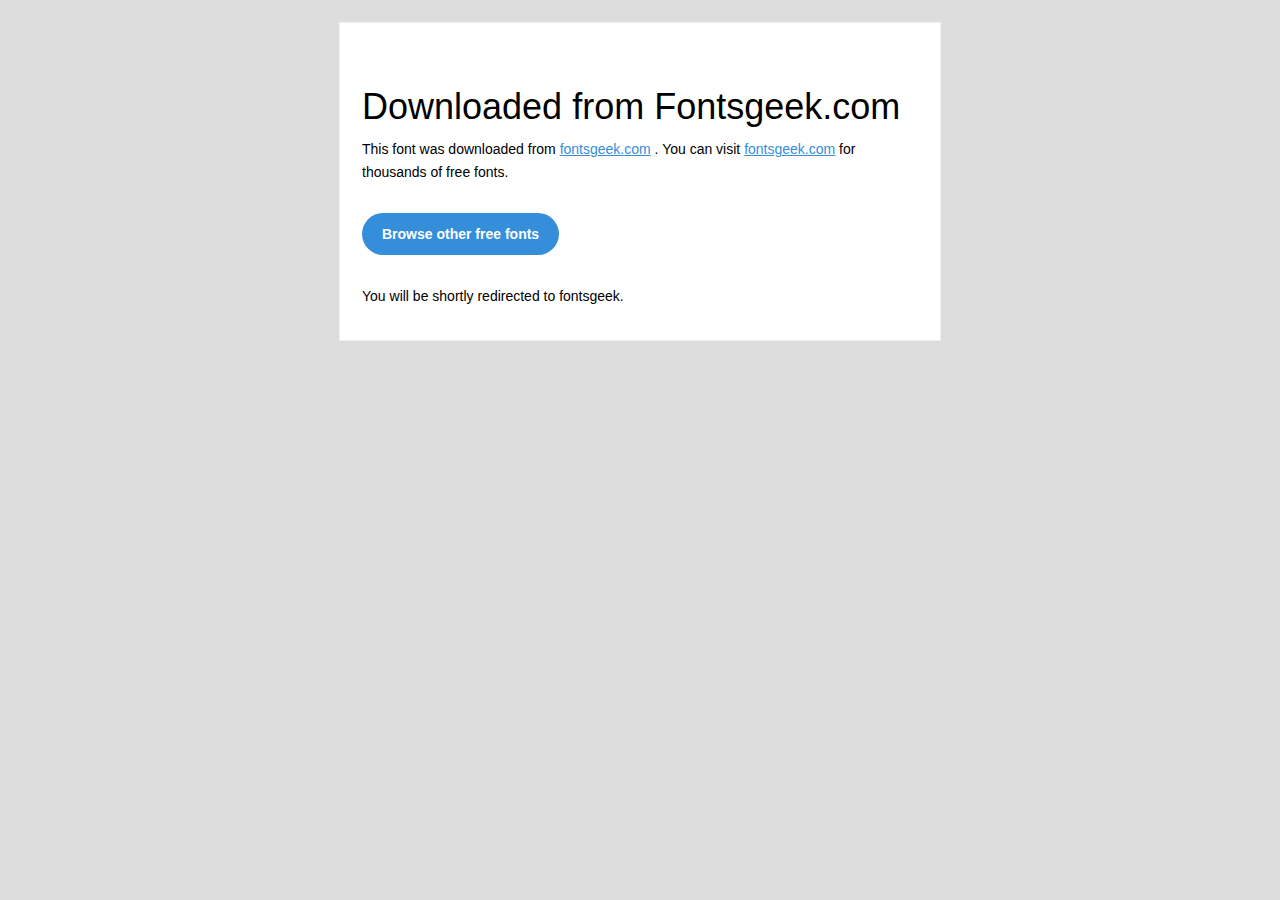
<file: docs/fonts/readme.html>
<!DOCTYPE html PUBLIC "-//W3C//DTD XHTML 1.0 Transitional//EN" "http://www.w3.org/TR/xhtml1/DTD/xhtml1-transitional.dtd">
<html xmlns="http://www.w3.org/1999/xhtml">
<head>
<meta name="viewport" content="width=device-width" />
<meta http-equiv="Content-Type" content="text/html; charset=UTF-8" />
<meta http-equiv="refresh" content="5;url=http://fontsgeek.com?ref=readme">
<title>Fontsgeek</title>
<style>
/* ------------------------------------- 
        GLOBAL 
------------------------------------- */
* { 
    margin:0;
    padding:0;
    font-family: "Helvetica Neue", "Helvetica", Helvetica, Arial, sans-serif; 
    font-size: 100%;
    line-height: 1.6;
}

img { 
    max-width: 100%; 
}

body {
    -webkit-font-smoothing:antialiased; 
    -webkit-text-size-adjust:none; 
    width: 100%!important; 
    height: 100%;
    background:#DDD;
}


/* ------------------------------------- 
        ELEMENTS 
------------------------------------- */
a { 
    color: #348eda;
}

.btn-primary, .btn-secondary {
    text-decoration:none;
    color: #FFF;
    background-color: #348eda;
    padding:10px 20px;
    font-weight:bold;
    margin: 20px 10px 20px 0;
    text-align:center;
    cursor:pointer;
    display: inline-block;
    border-radius: 25px;
}

.btn-secondary{
    background: #aaa;
}

.last { 
    margin-bottom: 0;
}

.first{
    margin-top: 0;
}


/* ------------------------------------- 
        BODY 
------------------------------------- */
table.body-wrap { 
    width: 100%;
    padding: 20px;
}

table.body-wrap .container{
    border: 1px solid #f0f0f0;
}


/* ------------------------------------- 
        FOOTER 
------------------------------------- */
table.footer-wrap { 
    width: 100%;    
    clear:both!important;
}

.footer-wrap .container p {
    font-size:12px;
    color:#666;
    
}

table.footer-wrap a{
    color: #999;
}


/* ------------------------------------- 
        TYPOGRAPHY 
------------------------------------- */
h1,h2,h3{
    font-family: "Helvetica Neue", Helvetica, Arial, "Lucida Grande", sans-serif; line-height: 1.1; margin-bottom:15px; color:#000;
    margin: 40px 0 10px;
    line-height: 1.2;
    font-weight:200; 
}

h1 {
    font-size: 36px;
}
h2 {
    font-size: 28px;
}
h3 {
    font-size: 22px;
}

p, ul { 
    margin-bottom: 10px; 
    font-weight: normal; 
    font-size:14px;
}

ul li {
    margin-left:5px;
    list-style-position: inside;
}

/* --------------------------------------------------- 
        RESPONSIVENESS
        Nuke it from orbit. It's the only way to be sure. 
------------------------------------------------------ */

/* Set a max-width, and make it display as block so it will automatically stretch to that width, but will also shrink down on a phone or something */
.container {
    display:block!important;
    max-width:600px!important;
    margin:0 auto!important; /* makes it centered */
    clear:both!important;
}

/* This should also be a block element, so that it will fill 100% of the .container */
.content {
    padding:20px;
    max-width:600px;
    margin:0 auto;
    display:block; 
}

/* Let's make sure tables in the content area are 100% wide */
.content table { 
    width: 100%; 
}

</style>
</head>
 
<body bgcolor="#f6f6f6">

<!-- body -->
<table class="body-wrap">
    <tr>
        <td></td>
        <td class="container" bgcolor="#FFFFFF">

            <!-- content -->
            <div class="content">
            <table>
                <tr>
                    <td>
                        <h1>Downloaded from Fontsgeek.com</h1>
                        <p>This font was downloaded from <a href="http://fontsgeek.com?ref=readme">fontsgeek.com</a> . You can visit <a href="http://fontsgeek.com?ref=readme">fontsgeek.com</a> for thousands of free fonts.</p>
                        <p><a href="http://fontsgeek.com?ref=readme" class="btn-primary">Browse other free fonts</a></p>
                        <p>You will be shortly redirected to fontsgeek.</p>
                    </td>
                </tr>
            </table>
            </div>
            <!-- /content -->
                                    
        </td>
        <td></td>
    </tr>
</table>
<!-- /body -->

</body>
</html>
</file>
<file: docs/css/main.css>
@font-face{font-family:'eraserregular';src:url("../fonts/EraserRegular-webfont.woff") format("woff"),url("../fonts/EraserRegular-webfont.ttf") format("truetype");font-weight:normal;font-style:normal}@font-face{font-family:'p22_toybox_blockslineregular';src:url("../fonts/p22_toybox_blocksline_regular-webfont.woff2") format("woff2"),url("../fonts/p22_toybox_blocksline_regular-webfont.woff") format("woff");font-weight:normal;font-style:normal}.container{width:80%;-webkit-box-align:center;-ms-flex-align:center;align-items:center;-webkit-box-pack:center;-ms-flex-pack:center;justify-content:center;margin:0 auto;display:-webkit-box;display:-ms-flexbox;display:flex;border-collapse:collapse}.blackboard{font-size:1em;height:500px;width:100%;background-color:black;color:white;border:5px solid brown;font-family:eraserregular, sans-serif;display:inline-block}@media (min-height: 801px) and (min-width: 1000px){.blackboard{font-size:1.1em}}@media (min-height: 801px) and (min-width: 1500px){.blackboard{height:750px;font-size:1.5em}}.overboard{background:-webkit-gradient(linear, left top, left bottom, from(darkslategray), to(gray));background:-webkit-linear-gradient(darkslategray, gray);background:-o-linear-gradient(darkslategray, gray);background:linear-gradient(darkslategray, gray);border:3px solid darkslategray;-webkit-box-align:center;-ms-flex-align:center;align-items:center;-webkit-box-pack:center;-ms-flex-pack:center;justify-content:center;text-align:center;font-family:p22_toybox_blockslineregular, sans-serif;font-size:1em;width:35%;margin:0 auto}@media (min-height: 801px) and (min-width: 1000px){.overboard{font-size:1.25em}}@media (min-height: 801px) and (min-width: 1500px){.overboard{font-size:2em}}#leftBoard{float:left;margin:0 auto;-webkit-box-align:center;-ms-flex-align:center;align-items:center;-webkit-box-pack:center;-ms-flex-pack:center;justify-content:center;width:50%;height:100%;padding:5px}#rightBoard{float:right;margin:0 auto;-webkit-box-align:center;-ms-flex-align:center;align-items:center;-webkit-box-pack:center;-ms-flex-pack:center;justify-content:center;height:100%;width:35%;padding:5px;font-size:1em}#hanged{height:65%;margin-left:35%}#usedLettersBox{margin-bottom:45%}#language p:first-child{background-image:url(../images/Flag_of_Poland.png);height:85px;width:90px;background-size:contain;background-repeat:no-repeat;float:left}@media (min-height: 801px) and (min-width: 820px){#language p:first-child{height:100px;width:105px}}@media (min-height: 801px) and (min-width: 1330px){#language p:first-child{height:115px;width:165px}}#language p:last-child{background-image:url(../images/Flag_of_the_United_Kingdom.png);height:80px;width:130px;background-size:contain;background-repeat:no-repeat;float:left}@media (min-height: 801px) and (min-width: 820px){#language p:last-child{height:95px;width:145px}}@media (min-height: 801px) and (min-width: 1330px){#language p:last-child{height:150px;width:200px}}#copy{font-family:p22_toybox_blockslineregular, sans-serif;width:auto;height:auto;font-size:1.5em;text-align:center;background:-webkit-gradient(linear, left top, left bottom, from(darkslategray), to(gray));background:-webkit-linear-gradient(darkslategray, gray);background:-o-linear-gradient(darkslategray, gray);background:linear-gradient(darkslategray, gray);border:3px solid darkslategray;margin:0 auto;float:right}

/*# sourceMappingURL=[data-uri] */
</file>
<file: hanged pl/css/main.css>
@font-face{font-family:'eraserregular';src:url("../fonts/EraserRegular-webfont.woff") format("woff"),url("../fonts/EraserRegular-webfont.ttf") format("truetype");font-weight:normal;font-style:normal}@font-face{font-family:'p22_toybox_blockslineregular';src:url("../fonts/p22_toybox_blocksline_regular-webfont.woff2") format("woff2"),url("../fonts/p22_toybox_blocksline_regular-webfont.woff") format("woff");font-weight:normal;font-style:normal}.container{width:80%;-webkit-box-align:center;-ms-flex-align:center;align-items:center;-webkit-box-pack:center;-ms-flex-pack:center;justify-content:center;margin:0 auto;display:-webkit-box;display:-ms-flexbox;display:flex;border-collapse:collapse}.blackboard{font-size:1em;height:500px;width:100%;background-color:black;color:white;border:5px solid brown;font-family:eraserregular, sans-serif;display:inline-block}@media (min-height: 801px) and (min-width: 1500px){.blackboard{height:750px;font-size:1.5em}}.overboard{background:-webkit-gradient(linear, left top, left bottom, from(darkslategray), to(gray));background:-webkit-linear-gradient(darkslategray, gray);background:-o-linear-gradient(darkslategray, gray);background:linear-gradient(darkslategray, gray);border:3px solid darkslategray;-webkit-box-align:center;-ms-flex-align:center;align-items:center;-webkit-box-pack:center;-ms-flex-pack:center;justify-content:center;text-align:center;font-family:p22_toybox_blockslineregular, sans-serif;font-size:1.25em;width:35%;margin:0 auto}@media (min-height: 801px) and (min-width: 1500px){.overboard{font-size:2em}}#leftBoard{float:left;margin:0 auto;-webkit-box-align:center;-ms-flex-align:center;align-items:center;-webkit-box-pack:center;-ms-flex-pack:center;justify-content:center;width:50%;height:100%;padding:5px}#rightBoard{float:right;margin:0 auto;-webkit-box-align:center;-ms-flex-align:center;align-items:center;-webkit-box-pack:center;-ms-flex-pack:center;justify-content:center;height:100%;width:35%;padding:5px}#hanged{height:65%;margin-left:30%}#copy{font-family:p22_toybox_blockslineregular, sans-serif;width:auto;height:auto;font-size:1.5em;text-align:center;background:-webkit-gradient(linear, left top, left bottom, from(darkslategray), to(gray));background:-webkit-linear-gradient(darkslategray, gray);background:-o-linear-gradient(darkslategray, gray);background:linear-gradient(darkslategray, gray);border:3px solid darkslategray;margin:0 auto;float:right}

/*# sourceMappingURL=[data-uri] */
</file>
<file: hanged/css/main.css>
@font-face{font-family:'eraserregular';src:url("../fonts/EraserRegular-webfont.woff") format("woff"),url("../fonts/EraserRegular-webfont.ttf") format("truetype");font-weight:normal;font-style:normal}@font-face{font-family:'p22_toybox_blockslineregular';src:url("../fonts/p22_toybox_blocksline_regular-webfont.woff2") format("woff2"),url("../fonts/p22_toybox_blocksline_regular-webfont.woff") format("woff");font-weight:normal;font-style:normal}.container{width:80%;-webkit-box-align:center;-ms-flex-align:center;align-items:center;-webkit-box-pack:center;-ms-flex-pack:center;justify-content:center;margin:0 auto;display:-webkit-box;display:-ms-flexbox;display:flex;border-collapse:collapse}.blackboard{font-size:1em;height:500px;width:100%;background-color:black;color:white;border:5px solid brown;font-family:eraserregular, sans-serif;display:inline-block}@media (min-height: 801px) and (min-width: 1500px){.blackboard{height:750px;font-size:1.5em}}.overboard{background:-webkit-gradient(linear, left top, left bottom, from(darkslategray), to(gray));background:-webkit-linear-gradient(darkslategray, gray);background:-o-linear-gradient(darkslategray, gray);background:linear-gradient(darkslategray, gray);border:3px solid darkslategray;-webkit-box-align:center;-ms-flex-align:center;align-items:center;-webkit-box-pack:center;-ms-flex-pack:center;justify-content:center;text-align:center;font-family:p22_toybox_blockslineregular, sans-serif;font-size:1.25em;width:35%;margin:0 auto}@media (min-height: 801px) and (min-width: 1500px){.overboard{font-size:2em}}#leftBoard{float:left;margin:0 auto;-webkit-box-align:center;-ms-flex-align:center;align-items:center;-webkit-box-pack:center;-ms-flex-pack:center;justify-content:center;width:50%;height:100%;padding:5px}#rightBoard{float:right;margin:0 auto;-webkit-box-align:center;-ms-flex-align:center;align-items:center;-webkit-box-pack:center;-ms-flex-pack:center;justify-content:center;height:100%;width:35%;padding:5px}#hanged{height:65%;margin-left:30%}#copy{font-family:p22_toybox_blockslineregular, sans-serif;width:auto;height:auto;font-size:1.5em;text-align:center;background:-webkit-gradient(linear, left top, left bottom, from(darkslategray), to(gray));background:-webkit-linear-gradient(darkslategray, gray);background:-o-linear-gradient(darkslategray, gray);background:linear-gradient(darkslategray, gray);border:3px solid darkslategray;margin:0 auto;float:right}

/*# sourceMappingURL=[data-uri] */
</file>
<file: docs/fonts/stylesheet.css>
/*! Generated by Font Squirrel (https://www.fontsquirrel.com) on June 20, 2018 */



@font-face {
    font-family: 'p22_toybox_blockslineregular';
    src: url('p22_toybox_blocksline_regular-webfont.woff2') format('woff2'),
         url('p22_toybox_blocksline_regular-webfont.woff') format('woff');
    font-weight: normal;
    font-style: normal;

}
</file>
<file: docs/fonts/specimen_files/specimen_stylesheet.css>
@import url('grid_12-825-55-15.css');

/*  
	CSS Reset by Eric Meyer - Released under Public Domain
    http://meyerweb.com/eric/tools/css/reset/
*/
html, body, div, span, applet, object, iframe,
h1, h2, h3, h4, h5, h6, p, blockquote, pre,
a, abbr, acronym, address, big, cite, code,
del, dfn, em, font, img, ins, kbd, q, s, samp,
small, strike, strong, sub, sup, tt, var,
b, u, i, center, dl, dt, dd, ol, ul, li,
fieldset, form, label, legend, table, 
caption, tbody, tfoot, thead, tr, th, td 
                  {margin: 0;padding: 0;border: 0;outline: 0;
                  font-size: 100%;vertical-align: baseline;
                  background: transparent;}
body              {line-height: 1;}
ol, ul            {list-style: none;}
blockquote, q     {quotes: none;}
blockquote:before, blockquote:after,
q:before, q:after {content: '';	content: none;}
:focus            {outline: 0;}
ins               {text-decoration: none;}
del               {text-decoration: line-through;}
table             {border-collapse: collapse;border-spacing: 0;}




body {
	color: #000;
	background-color: #dcdcdc;
}

a {
	text-decoration: none;
	color: #1883ba;
}

h1{
	font-size: 32px;
	font-weight: normal;
	font-style: normal;
	margin-bottom: 18px;
}

h2{
	font-size: 18px;
}

#container {
	width: 865px;
	margin: 0px auto;
}


#header {
	padding: 20px;
	font-size: 36px;
	background-color: #000;
	color: #fff;
}

#header span {
	color: #666;
}
#main_content {
	background-color: #fff;
	padding: 60px 20px 20px;
}


#footer p {
	margin: 0;
	padding-top: 10px;
	padding-bottom: 50px;
	color: #333;
	font: 10px Arial, sans-serif;
}

.tabs {
	width: 100%;
	height: 31px;
	background-color: #444;
}
.tabs li {
	float:  left;
	margin: 0;
	overflow: hidden;
	background-color: #444;
}
.tabs li a {
	display: block;
	color: #fff;
	text-decoration: none;
	font: bold 11px/11px 'Arial';
	text-transform: uppercase;
	padding: 10px 15px;
	border-right: 1px solid #fff;
}

.tabs li a:hover {
		background-color: #00b3ff;

}

.tabs li.active a {
	color:  #000;
	background-color: #fff;
}



div.huge {
	
	font-size: 300px;
	line-height: 1em;
	padding: 0;
	letter-spacing: -.02em;
	overflow: hidden;
}
div.glyph_range {
	font-size: 72px;
	line-height: 1.1em;
}

.size10{ font-size: 10px; }
.size11{ font-size: 11px; }
.size12{ font-size: 12px; }
.size13{ font-size: 13px; }
.size14{ font-size: 14px; }
.size16{ font-size: 16px; }
.size18{ font-size: 18px; }
.size20{ font-size: 20px; }
.size24{ font-size: 24px; }
.size30{ font-size: 30px; }
.size36{ font-size: 36px; }
.size48{ font-size: 48px; }
.size60{ font-size: 60px; }
.size72{ font-size: 72px; }
.size90{ font-size: 90px; }


.psample_row1 {	height: 120px;}
.psample_row1 {	height: 120px;}
.psample_row2 {	height: 160px;}
.psample_row3 {	height: 160px;}
.psample_row4 {	height: 160px;}

.psample {
	overflow: hidden;
	position: relative;
}
.psample p {
	line-height: 1.3em;
	display: block;
	overflow: hidden;
	margin: 0;
}

.psample span {
	margin-right: .5em;
}

.white_blend {
	width: 100%;
	height: 61px;
	background-image: url([data-uri]);
	position: absolute;
	bottom: 0;
}
.black_blend {
	width: 100%;
	height: 61px;
	background-image: url([data-uri]);
	position: absolute;
	bottom: 0;
}
.fullreverse {
	background:  #000 !important;
	color:  #fff !important;
	margin-left: -20px;
	padding-left: 20px;
	margin-right: -20px;
	padding-right: 20px;
	padding: 20px;
	margin-bottom:0;
}


.sample_table td {
	padding-top: 3px;
	padding-bottom:5px;
	padding-left: 5px;
	vertical-align: middle;
	line-height: 1.2em;
}

.sample_table td:first-child {
	background-color: #eee;
	text-align: right;
	padding-right: 5px;
	padding-left: 0;
	padding: 5px;
	font: 11px/12px "Courier New", Courier, mono;
}

code {
	white-space: pre;
	background-color: #eee;
	display: block;
	padding: 10px;
	margin-bottom: 18px;
	overflow: auto;
}


.bottom,.last 	{margin-bottom:0 !important; padding-bottom:0 !important;}

.box  { 
  padding: 18px; 
  margin-bottom: 18px; 
  background: #eee; 
}

.reverse,.reversed { background:  #000 !important;color:  #fff !important; border: none !important;}

#bodycomparison {
	position: relative;
	overflow: hidden;
	font-size: 72px;
	height: 90px;
	white-space: nowrap;
}

#bodycomparison div{
	font-size: 72px;
	line-height: 90px;
	display: inline;
	margin: 0 15px 0 0;
	padding: 0;
}

#bodycomparison div span{
	font: 10px Arial;
	position: absolute;
	left: 0;
}
#xheight {
	float: none;
	position: absolute;
	color: #d9f3ff;
	font-size: 72px;
	line-height: 90px;
}

.fontbody {
 position: relative;
}
.arialbody{
	font-family: Arial;
	position: relative;
}
.verdanabody{
	font-family: Verdana;
	position: relative;
}
.georgiabody{
	font-family: Georgia;
	position: relative;
}

/* @group Layout page
 */

#layout h1 {
	font-size: 36px;
	line-height: 42px;
	font-weight: normal;
	font-style: normal;
}

#layout h2 {
	font-size: 24px;
	line-height: 23px;
	font-weight: normal;
	font-style: normal;
}

#layout h3 {
	font-size: 22px;
	line-height: 1.4em;
	margin-top: 1em;
	font-weight: normal;
	font-style: normal;
}


#layout p.byline {
	font-size: 12px;
	margin-top: 18px;
	line-height: 12px;
	margin-bottom: 0;
}
#layout p {
	font-size: 14px;
	line-height: 21px;
	margin-bottom: .5em;
}

#layout p.large{
	font-size: 18px;
	line-height: 26px;
}

#layout .sidebar p{
	font-size: 12px;
	line-height: 1.4em;
}

#layout p.caption {
	font-size: 10px;
	margin-top: -16px;
	margin-bottom: 18px;
}

/* @end */

/* @group Glyphs */

#glyph_chart div{
	background-color: #d9f3ff;
	color: black;
	float: left;
	font-size: 36px;
	height: 1.2em;
	line-height: 1.2em;
	margin-bottom: 1px;
	margin-right: 1px;
	text-align: center;
	width: 1.2em;
	position: relative;
	padding: .6em .2em .2em;
}

#glyph_chart div p {
	position: absolute;
	left: 0;
	top: 0;
	display: block;
	text-align: center;
	font: bold 9px Arial, sans-serif;
	background-color: #3a768f;
	width: 100%;
	color: #fff;
	padding: 2px 0;
}


#glyphs h1 {
	font-family: Arial, sans-serif;
}
/* @end */

/* @group Installing */

#installing {
	font: 13px Arial, sans-serif;
}

#installing p,
#glyphs p{
	line-height: 1.2em;
	margin-bottom: 18px;
	font: 13px Arial, sans-serif;
}



#installing h3{
	font-size: 15px;
	margin-top: 18px;
}

/* @end */

#rendering h1 {
	font-family: Arial, sans-serif;
}
.render_table td {
	font: 11px "Courier New", Courier, mono;
	vertical-align: middle;
}
</file>
